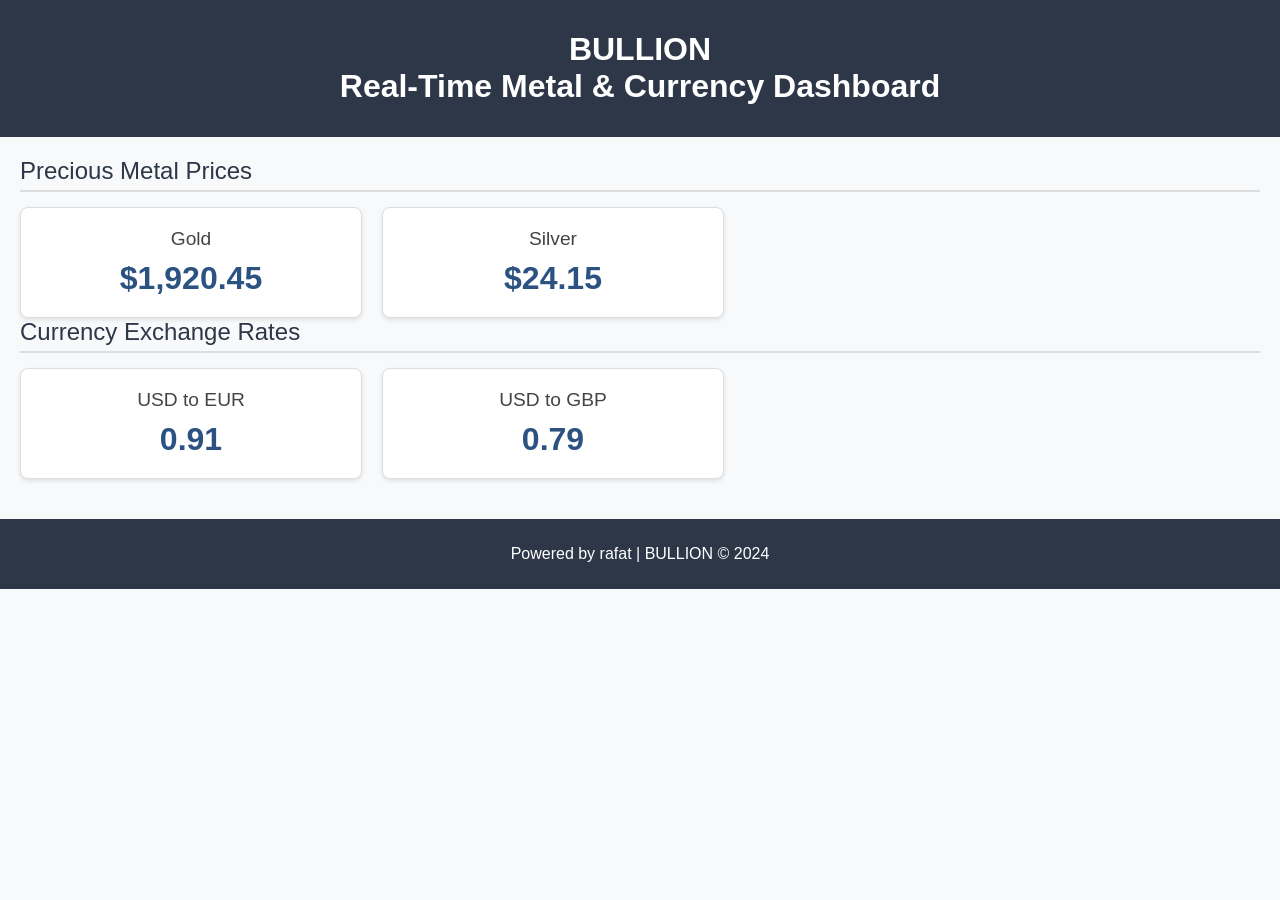
<file: Mockup.html>
<!DOCTYPE html>
<html lang="en">
<head>
    <meta charset="UTF-8">
    <meta name="viewport" content="width=device-width, initial-scale=1.0">
    <title>BULLION Mock-Up</title>
    <style>
        body {
            font-family: Arial, sans-serif;
            margin: 0;
            padding: 0;
            background-color: #f8f9fa;
            color: #333;
        }
        header {
            background-color: #2d3748;
            color: #fff;
            padding: 10px 20px;
            text-align: center;
        }
        .container {
            padding: 20px;
        }
        .section-title {
            margin-bottom: 15px;
            font-size: 1.5rem;
            color: #2d3748;
            border-bottom: 2px solid #ddd;
            padding-bottom: 5px;
        }
        .card-container {
            display: flex;
            flex-wrap: wrap;
            gap: 20px;
        }
        .card {
            background-color: #fff;
            border: 1px solid #ddd;
            border-radius: 8px;
            padding: 20px;
            width: 100%;
            max-width: 300px;
            box-shadow: 0 2px 4px rgba(0, 0, 0, 0.1);
            text-align: center;
        }
        .card-title {
            font-size: 1.2rem;
            color: #444;
            margin-bottom: 10px;
        }
        .price {
            font-size: 2rem;
            font-weight: bold;
            color: #2c5282;
        }
        footer {
            text-align: center;
            padding: 10px;
            background-color: #2d3748;
            color: #fff;
            margin-top: 20px;
        }
    </style>
</head>
<body>
    <header>
	 <h1>
            BULLION<br>
            <span>Real-Time Metal & Currency Dashboard</span>
        </h1>
    </header>

    <div class="container">
        <!-- Gold & Silver Prices Section -->
        <section>
            <div class="section-title">Precious Metal Prices</div>
            <div class="card-container">
                <div class="card">
                    <div class="card-title">Gold</div>
                    <div class="price">$1,920.45</div>
                </div>
                <div class="card">
                    <div class="card-title">Silver</div>
                    <div class="price">$24.15</div>
                </div>
            </div>
        </section>

        <!-- Currency Exchange Rates Section -->
        <section>
            <div class="section-title">Currency Exchange Rates</div>
            <div class="card-container">
                <div class="card">
                    <div class="card-title">USD to EUR</div>
                    <div class="price">0.91</div>
                </div>
                <div class="card">
                    <div class="card-title">USD to GBP</div>
                    <div class="price">0.79</div>
                </div>
            </div>
        </section>
    </div>

    <footer>
        <p>Powered by rafat | BULLION &copy; 2024</p>
    </footer>
</body>
</html>
</file>
